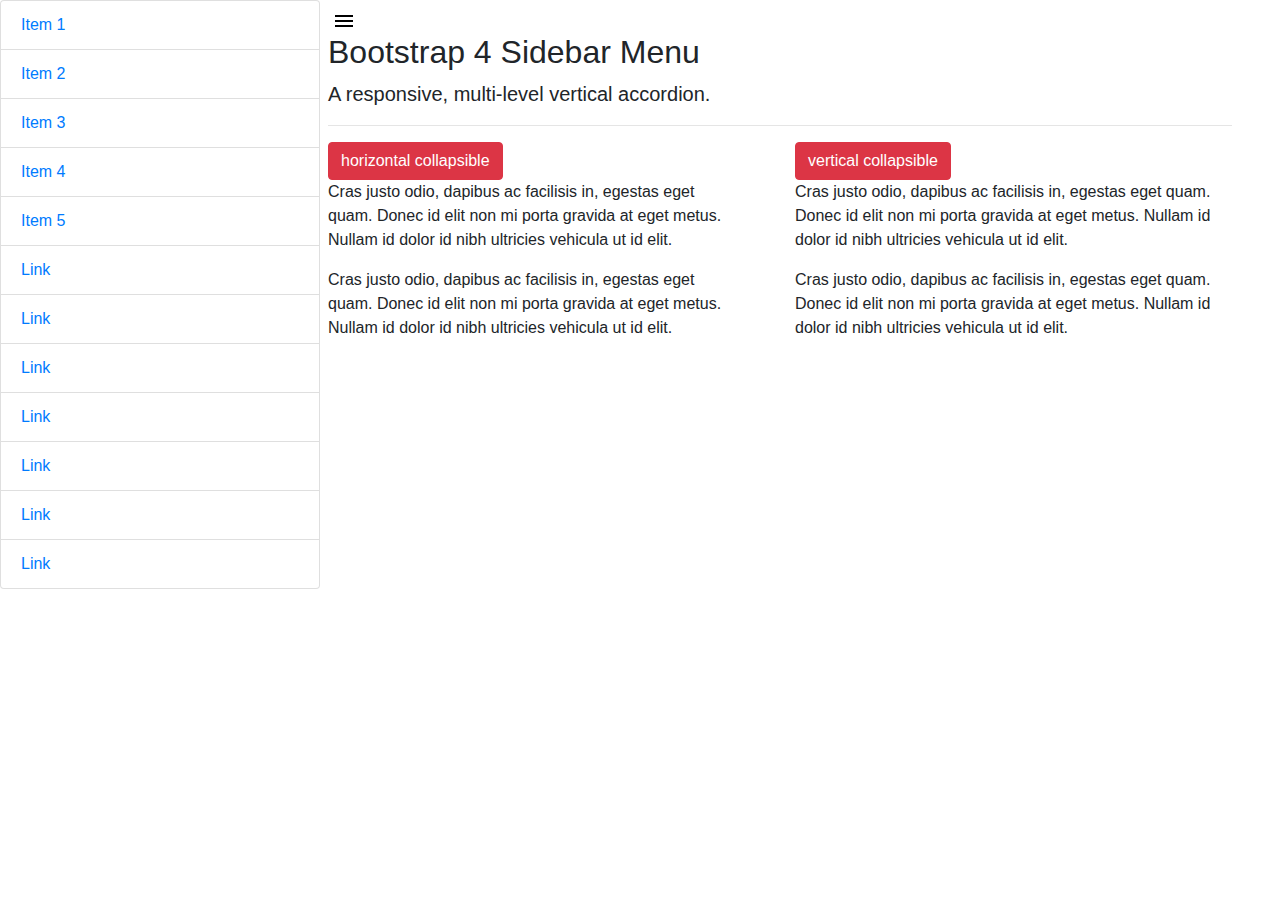
<file: gallery.html>
<!doctype html>
<html lang="es">

<head>
    <meta charset="UTF-8">
    <meta http-equiv="X-UA-Compatible" content="IE=edge">
    <meta name="viewport" content="width=device-width, initial-scale=1.0, maximum-scale=1.0, shrink-to-fit=no">
    <title></title>
    <link rel='shortcut icon' type='image/x-icon' href='assets/css/main.css' />
    <link rel="stylesheet" href="https://maxcdn.bootstrapcdn.com/bootstrap/4.0.0/css/bootstrap.min.css" integrity="sha384-Gn5384xqQ1aoWXA+058RXPxPg6fy4IWvTNh0E263XmFcJlSAwiGgFAW/dAiS6JXm" crossorigin="anonymous">
    <!-- HTML5 shim and Respond.js for IE8 support of HTML5 elements and media queries -->
    <!-- WARNING: Respond.js doesn't work if you view the page via file:// -->
    <!--[if lt IE 9]>
    <script src="https://oss.maxcdn.com/html5shiv/3.7.2/html5shiv.min.js"></script>
    <script src="https://oss.maxcdn.com/respond/1.4.2/respond.min.js"></script>
    <![endif]-->
</head>

<body>
    <div class="container-fluid">
        <div class="row d-flex d-md-block flex-nowrap wrapper">
            <div class="col-md-3 float-left col-1 pl-0 pr-0 collapse width show" id="sidebar">
                <div class="list-group border-0 card text-center text-md-left"> 
                    <a href="#menu1" class="list-group-item d-inline-block collapsed" data-toggle="collapse" aria-expanded="false"><i class="fa fa-dashboard"></i> <span class="d-none d-md-inline">Item 1</span> </a>
                    <div class="collapse" id="menu1" data-parent="#sidebar"> <a href="#menu1sub1" class="list-group-item" data-toggle="collapse" aria-expanded="false">Subitem 1 </a>
                        <div class="collapse" id="menu1sub1" data-parent="#menu1">
                            <a href="#" class="list-group-item" data-parent="#menu1sub1">Subitem a</a>
                            <a href="#" class="list-group-item" data-parent="#menu1sub1">Subitem b</a> 
                            <a href="#menu1sub1sub1" class="list-group-item" data-toggle="collapse" aria-expanded="false">Subitem c </a>
                            <div class="collapse" id="menu1sub1sub1">
                                <a href="#" class="list-group-item" data-parent="#menu1sub1sub1">Subitem c.1</a> 
                                <a href="#" class="list-group-item" data-parent="#menu1sub1sub1">Subitem c.2</a> 
                            </div> <a href="#" class="list-group-item" data-parent="#menu1sub1">Subitem d</a> 
                            <a href="#menu1sub1sub2" class="list-group-item" data-toggle="collapse" aria-expanded="false">Subitem e </a>
                            <div class="collapse" id="menu1sub1sub2">
                                <a href="#" class="list-group-item">Subitem e.1</a>
                                <a href="#" class="list-group-item">Subitem e.2</a> 
                            </div>
                        </div> 
                        <a href="#menu1sub2" class="list-group-item" data-toggle="collapse" aria-expanded="false">Subitem 2</a>
                        <div class="collapse" id="menu1sub2" data-parent="#menu1"> 
                            <a href="#" class="list-group-item" data-parent="#menu1sub1">Subitem 1 a</a> 
                            <a href="#" class="list-group-item" data-parent="#menu1sub1">Subitem 2 b</a> 
                            <a href="#menu1sub1sub1" class="list-group-item" data-toggle="collapse" aria-expanded="false">Subitem 3 c </a>
                            <div class="collapse" id="menu1sub1sub1"> 
                                <a href="#" class="list-group-item" data-parent="#menu1sub1sub1">Subitem 3 c.1</a> 
                                <a href="#" class="list-group-item" data-parent="#menu1sub1sub1">Subitem 3 c.2</a> 
                            </div> 
                            <a href="#" class="list-group-item" data-parent="#menu1sub1">Subitem 4 d</a> 
                            <a href="#menu1sub1sub2" class="list-group-item" data-toggle="collapse" aria-expanded="false">Subitem 5 e </a>
                            <div class="collapse" id="menu1sub1sub2"> 
                                <a href="#" class="list-group-item" data-parent="#menu1sub1sub2">Subitem 5 e.1</a> 
                                <a href="#" class="list-group-item" data-parent="#menu1sub1sub2">Subitem 5 e.2</a> 
                            </div>
                        </div> 
                        <a href="#" class="list-group-item">Subitem 3</a> 
                    </div> 
                        <a href="#" class="list-group-item d-inline-block collapsed"><i class="fa fa-film"></i> <span class="d-none d-md-inline">Item 2</span></a> 
                        <a href="#menu3" class="list-group-item d-inline-block collapsed" data-toggle="collapse" aria-expanded="false"><i class="fa fa-book"></i> <span class="d-none d-md-inline">Item 3 </span></a>
                    <div class="collapse" id="menu3" data-parent="#sidebar"> 
                        <a href="#" class="list-group-item" data-parent="#menu3">3.1</a> 
                        <a href="#menu3sub2" class="list-group-item" data-toggle="collapse" aria-expanded="false">3.2 </a>
                        <div class="collapse" id="menu3sub2"> 
                            <a href="#" class="list-group-item" data-parent="#menu3sub2">3.2 a</a> 
                            <a href="#" class="list-group-item" data-parent="#menu3sub2">3.2 b</a> 
                            <a href="#" class="list-group-item" data-parent="#menu3sub2">3.2 c</a> 
                        </div> <a href="#" class="list-group-item" data-parent="#menu3">3.3</a> 
                    </div> 
                    <a href="#" class="list-group-item d-inline-block collapsed" data-parent="#sidebar"><i class="fa fa-heart"></i> <span class="d-none d-md-inline">Item 4</span></a>
                    <a href="#" class="list-group-item d-inline-block collapsed" data-parent="#sidebar"><i class="fa fa-list"></i> <span class="d-none d-md-inline">Item 5</span></a>
                    <a href="#" class="list-group-item d-inline-block collapsed" data-parent="#sidebar"><i class="fa fa-clock-o"></i> <span class="d-none d-md-inline">Link</span></a>
                    <a href="#" class="list-group-item d-inline-block collapsed" data-parent="#sidebar"><i class="fa fa-th"></i> <span class="d-none d-md-inline">Link</span></a>
                    <a href="#" class="list-group-item d-inline-block collapsed" data-parent="#sidebar"><i class="fa fa-gear"></i> <span class="d-none d-md-inline">Link</span></a>
                    <a href="#" class="list-group-item d-inline-block collapsed" data-parent="#sidebar"><i class="fa fa-calendar"></i> <span class="d-none d-md-inline">Link</span></a>
                    <a href="#" class="list-group-item d-inline-block collapsed" data-parent="#sidebar"><i class="fa fa-envelope"></i> <span class="d-none d-md-inline">Link</span></a>
                    <a href="#" class="list-group-item d-inline-block collapsed" data-parent="#sidebar"><i class="fa fa-bar-chart-o"></i> <span class="d-none d-md-inline">Link</span></a>
                    <a href="#" class="list-group-item d-inline-block collapsed" data-parent="#sidebar"><i class="fa fa-star"></i> <span class="d-none d-md-inline">Link</span></a> 
                </div>
            </div>
            <main class="col-md-9 float-left col px-5 pl-md-2 pt-2 main"> <a href="#" data-target="#sidebar" data-toggle="collapse"><i class="fa fa-navicon fa-2x py-2 p-1"><img src="assets/icons/ic_menu_black_24px.svg"></i></a>
                <div class="page-header">
                    <h2>Bootstrap 4 Sidebar Menu</h2> </div>
                <p class="lead">A responsive, multi-level vertical accordion.</p>
                <hr>
                <div class="row">
                    <div class="col-lg-6">
                        <button role="button" class="btn btn-danger" data-toggle="collapse" data-target="#demo" aria-expanded="true"> horizontal collapsible </button>
                        <div id="demo" class="width collapse show" aria-expanded="true">
                            <div class="list-group" style="width:400px">
                                <p>Cras justo odio, dapibus ac facilisis in, egestas eget quam. Donec id elit non mi porta gravida at eget metus. Nullam id dolor id nibh ultricies vehicula ut id elit.</p>
                                <p>Cras justo odio, dapibus ac facilisis in, egestas eget quam. Donec id elit non mi porta gravida at eget metus. Nullam id dolor id nibh ultricies vehicula ut id elit.</p>
                            </div>
                        </div>
                    </div>
                    <div class="col-lg-6">
                        <button role="button" class="btn btn-danger" data-toggle="collapse" data-target="#demo2" aria-expanded="true"> vertical collapsible </button>
                        <div id="demo2" class="height collapse show" aria-expanded="true">
                            <div>
                                <p>Cras justo odio, dapibus ac facilisis in, egestas eget quam. Donec id elit non mi porta gravida at eget metus. Nullam id dolor id nibh ultricies vehicula ut id elit.</p>
                                <p>Cras justo odio, dapibus ac facilisis in, egestas eget quam. Donec id elit non mi porta gravida at eget metus. Nullam id dolor id nibh ultricies vehicula ut id elit.</p>
                            </div>
                        </div>
                    </div>
                </div>
            </main>
        </div>
    </div>
    <script src="https://code.jquery.com/jquery-3.2.1.slim.min.js" integrity="sha384-KJ3o2DKtIkvYIK3UENzmM7KCkRr/rE9/Qpg6aAZGJwFDMVNA/GpGFF93hXpG5KkN" crossorigin="anonymous"></script>
    <script src="https://cdnjs.cloudflare.com/ajax/libs/popper.js/1.12.9/umd/popper.min.js" integrity="sha384-ApNbgh9B+Y1QKtv3Rn7W3mgPxhU9K/ScQsAP7hUibX39j7fakFPskvXusvfa0b4Q" crossorigin="anonymous"></script>
    <script src="https://maxcdn.bootstrapcdn.com/bootstrap/4.0.0/js/bootstrap.min.js" integrity="sha384-JZR6Spejh4U02d8jOt6vLEHfe/JQGiRRSQQxSfFWpi1MquVdAyjUar5+76PVCmYl" crossorigin="anonymous"></script>
</body>

</html>
</file>
<file: assets/css/main.css>
body, html{
    padding: 0;
    margin: 0;
    box-sizing: border-box;
}
/* 
    nav
*/
nav{
    position: fixed;
    top: 0;
    -webkit-box-shadow: 0px 5px 10px 0px rgba(0,0,0,0.25);
    -moz-   box-shadow: 0px 5px 10px 0px rgba(0,0,0,0.25);
            box-shadow: 0px 5px 10px 0px rgba(0,0,0,0.25);
}

a{
    color: #2abceb;
}
a:hover{
    color: #EE2426;
}
.navbar .nav-link, .navbar .nav-item {
    color: #fff !important;
    font-weight:normal;
}
.navbar .nav-link:focus, .navbar .nav-link:hover{
    color: #fff;
    font-weight:normal;
}
.navbar .nav-link.active{
    color: #EE2426 !important;
    font-weight: bold;
}

.dropdown:hover .dropdown-menu {
    display: block;
}

.dropdown-menu{
    margin-top: -5px;
    background-color: #343a40!important;
}
.dropdown-item{
    color: #fff!important;
}
.dropdown-item:hover{
    color: #007bff!important;
    background-color: #343a40!important;
}
.dropdown-item:focus{
    color: #fff;
    background-color: transparent;
}
.dropdown-item.active, .dropdown-item:active{
    background-color: #EE2426;
    font-weight: bold;

}
.dropdown-item.serie:before{
    content: '- ';
}
nav.responsive .dropdown-menu{
    margin-top: 10px;
}

section {
    max-width: 100vw;
    margin: 0;
    padding: 0;
    padding-top: 6.7rem;
    padding-bottom: 3rem;
}


    

#series  {
    min-height:100vh;
    /*background-color: #673ab7;*/
}
#notice     {
    min-height:100vh;
    background-color: #ff9800;
}


#gallery{
    height: 100vh;
    overflow: hidden;
    max-height: 100vh;
    display: flex;
    justify-content: center;
    align-items: top;
}


/*
    cuerpo de texto
*/

/*
    lightbox
*/
#lightbox{
    position: fixed;
    top: 0;
    bottom: 0;
    left: 0;
    right: 0;
    display: none;
    width: 100vw;
    height: 100vh;
    z-index: 100000;
    background-color: rgba(0, 0, 0, 0.7);
    padding: 10px;
}

#lightbox span{
    position: absolute;
    top:   0;
    right: 1rem;
    color: #fff;
    font-size: 3rem;
}

a img.social-media{
    width: 40px;
    height: 40px;
    margin-left: 5px;
    background-color: #000730
}



footer{
    height: 2.5rem;
    padding: 0.5rem 1rem 0.5rem 1rem;
    line-height: 1.2rem;
    text-align: center;
    font-size: 1.12rem;
}
footer .nav-item{
    text-align: center;
    padding: 0;
    margin: 0;
}




#aboutme {
    min-height:100vh;
}



#aboutme  img{
    position: absolute;
    top: 0;
    bottom: 0;
    height: 100%;
}

#aboutme h2{
    color: #2abceb;
}
#aboutme p{
    color: #fff;
}
#aboutme .trajectory img{
    right: 0;
}
#aboutme .about img{
    left: 0;
}
#aboutme .trajectory p{
    text-align: left;
}
#aboutme .about p{
    text-align: left;
}
.divider{
    height: 1px;
    margin-top:    calc(0.5rem - 1px);
    margin-bottom: 0.5rem;
}

#aboutme #a-me{
    background-color: #000;
    color: #fff;
    right: 0;
    text-align: right;
    padding-right: 15px;
}
#aboutme #a-tr{
    background-color: #fff;
    color: #000;
    left: 0;
    text-align: left;
    padding-left: 15px;
}
.clearable{
    display: none;
}
.active .clearable{
    display: block;
}

/**/

#series .gallery{
    height:     calc(95vh - 11rem);
    max-height: calc(95vh - 11rem);
}




#series .poster .description{
    width: 100%;
    
    text-align: center;
    color: #fff;

    -webkit-transition: opacity 1s; /* Safari */
            transition: opacity 1s;
}

#series .description h3{
    font-size: 2rem;
}
#series .description p{
    margin: 0px auto 1rem auto;
}

#series .row .gallery:hover .description{
    opacity: 1;
}


#series .even{}


/**/

#contact .modal-content {
    color: #fff;
    background-color: #070707;
    border: 2px solid #ccc;
    border-radius: 35px 0 35px 0;
}
#contact .modal-content .modal-header{
    border-bottom: none;
}
#contact .modal-content .modal-header img{
    height: 12vh;
    width: auto;
}
#contact .modal-body{
    border-bottom: none;
}
#contact .modal-footer{
    border-top: none;
    padding: 10px 0;
}

.modal-header img{
    margin: 0 auto;
    width: 25%;
    min-width: 100px;
}
.modal-header .close{
    margin-left: 0;
    color: #fff;
}
#contact .modal-content hr{
    width: 50%;
    border-top: 2px solid #ccc;
}

.form-control{
    color: #fff;
    background-color: transparent;
    border-radius: 0;
}
.form-control:focus {
    color: #fff;
    background-color: #495057;
    border: 1px solid #fff;
    outline: 0;
    box-shadow: 0 0 0 0.2rem rgba(0,123,255,.25);
}
.form-group:last-child .form-control{
    border-radius: 0 0 25px 0;
}
.form-group:last-child button{
    border-radius: 0 0 15px 0;
    color:#EE2426;
    font-weight: bold;
}




.modal-footer {
  
}
.modal-footer a {
  color: #2abceb;
  font-size: 20px;
  padding: 10px;
  transition: all .5s ease;
}
.modal-footer a:hover {
  color: white;
}


#sm-share{
    max-width: 80%;
    margin: auto;
}
#sm-share .modal-content{
    background-color: red;
    min-height: 50vh;
}


#notice{
    
    background-image: url('../../assets/img/surcos.jpg');
    background-repeat: no-repeat;
    background-size: cover;
    background-position: 50% 75%;
    z-index: -1;
}
#notice .header{
        height: calc(85vh - 7rem);
}
#notice .header img{
    height: auto;
    width: 100%;
    margin: 0 auto;
}
#notice .logo{
    text-align: center;
    background-color: #020202;
    height: 10vh;
    padding: 10px;
}
#notice .logo img{
    object-position: center;
    object-fit: contain;
    margin: 0 auto;
    height: 100%;
    width: auto;
}
#notice .data{
    position: absolute;
    text-align: center;
    width: 100%;
    background: rgb(125,126,130); /* Old browsers */
    background: -moz-linear-gradient(left, rgba(125,126,130,1) 0%, rgba(7,7,7,1) 100%); /* FF3.6-15 */
    background: -webkit-linear-gradient(left, rgba(125,126,130,1) 0%,rgba(7,7,7,1) 100%); /* Chrome10-25,Safari5.1-6 */
    background: linear-gradient(to right, rgba(125,126,130,1) 0%,rgba(7,7,7,1) 100%); /* W3C, IE10+, FF16+, Chrome26+, Opera12+, Safari7+ */
    filter: progid:DXImageTransform.Microsoft.gradient( startColorstr='#7d7e82', endColorstr='#070707',GradientType=1 ); /* IE6-9 */
    padding: 10px;
}
#notice .data img{
    object-position: center;
    object-fit: contain;
    margin: 0 auto;
    height: 100%;
    width: auto;
    max-width: 100%;
}
</file>
